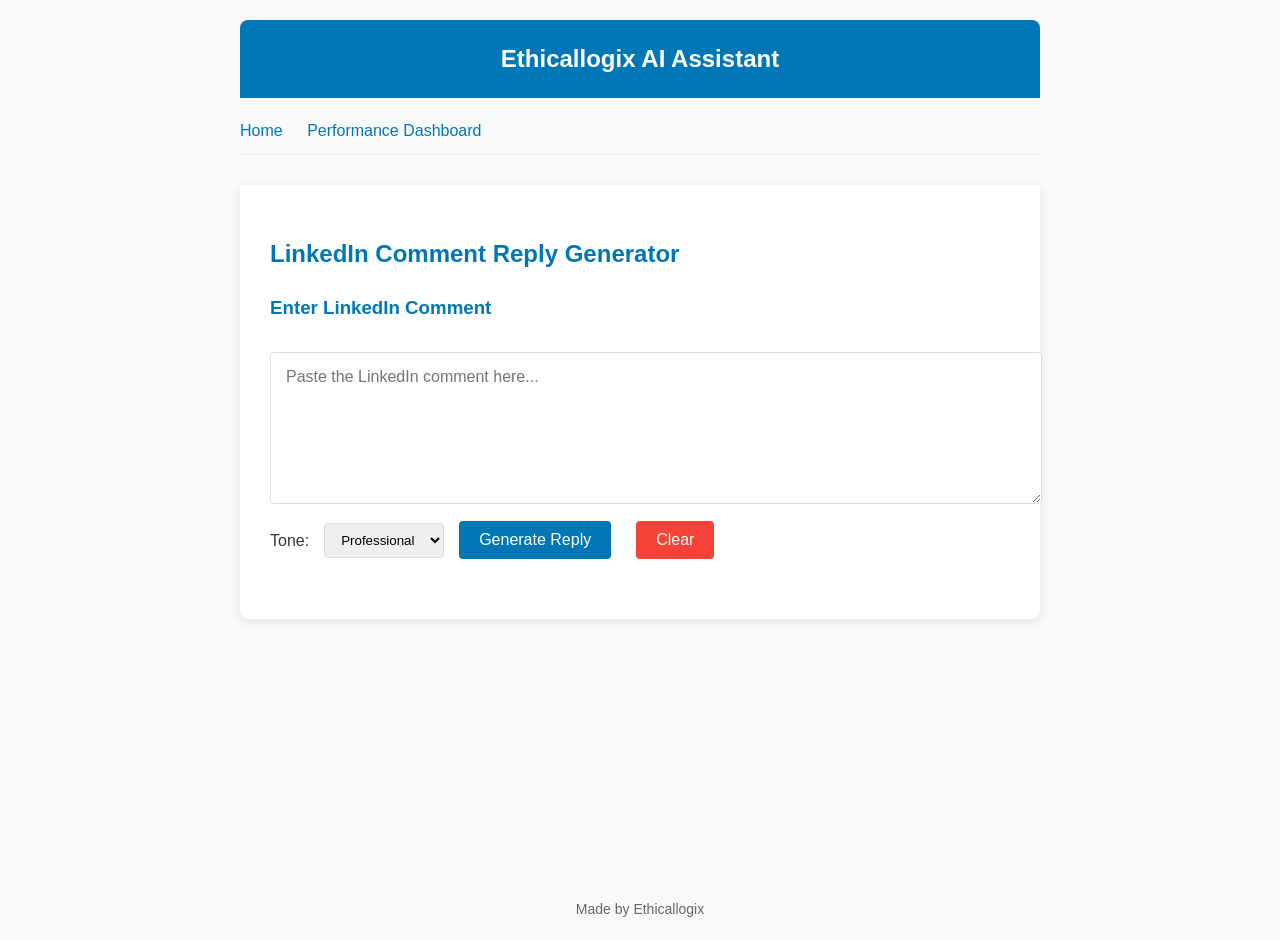
<file: api/templates/index.html>
<!DOCTYPE html>
<html>
<head>
    <title>Ethicallogix Reply Generater Assistant </title>
    <style>
        body {
            font-family: 'Segoe UI', Tahoma, Geneva, Verdana, sans-serif;
            max-width: 800px;
            margin: 0 auto;
            padding: 20px;
            line-height: 1.6;
            color: #333;
            background-color: #f9f9f9;
            position: relative;
            min-height: 100vh;
        }

        header {
            background-color: #0077b5;
            color: white;
            padding: 20px;
            border-radius: 8px 8px 0 0;
            margin-bottom: 20px;
            text-align: center;
        }

        header h1 {
            margin: 0;
            color: white;
            font-size: 24px;
        }

        .nav {
            margin-bottom: 30px;
            padding-bottom: 10px;
            border-bottom: 1px solid #eee;
        }

        .nav a {
            margin-right: 20px;
            text-decoration: none;
            color: #0077b5;
            font-weight: 500;
        }

        .nav a:hover {
            text-decoration: underline;
        }

        .container {
            background: white;
            padding: 30px;
            border-radius: 0 0 8px 8px;
            box-shadow: 0 2px 10px rgba(0, 0, 0, 0.1);
            margin-bottom: 60px;
        }

        h2, h3 {
            color: #0077b5;
        }

        .input-section {
            margin-bottom: 30px;
        }

        textarea {
            width: 100%;
            height: 120px;
            padding: 15px;
            border: 1px solid #ddd;
            border-radius: 4px;
            font-family: inherit;
            font-size: 16px;
            margin: 10px 0;
            resize: vertical;
        }

        .options {
            display: flex;
            align-items: center;
            gap: 15px;
            flex-wrap: wrap;
        }

        select {
            padding: 8px 12px;
            border-radius: 4px;
            border: 1px solid #ddd;
        }

        button {
            background-color: #0077b5;
            color: white;
            border: none;
            padding: 10px 20px;
            border-radius: 4px;
            cursor: pointer;
            font-size: 16px;
            transition: background-color 0.3s;
        }

        button:hover {
            background-color: #006097;
        }

        button:disabled {
            background-color: #cccccc;
            cursor: not-allowed;
        }

        .result-section {
            margin-top: 30px;
            padding-top: 20px;
            border-top: 1px solid #eee;
        }

        .reply-box {
            background-color: #f0f7fc;
            padding: 20px;
            border-radius: 4px;
            margin: 15px 0;
            border-left: 4px solid #0077b5;
            min-height: 100px;
            white-space: pre-wrap;
        }

        .action-buttons {
            display: flex;
            gap: 10px;
            align-items: center;
            flex-wrap: wrap;
        }

        .rating {
            margin-left: auto;
            display: flex;
            align-items: center;
            gap: 10px;
        }

        .rating span {
            color: #666;
        }

        .clear-btn {
            background-color: #f44336;
            color: white;
            margin-left: 10px;
        }

        .clear-btn:hover {
            background-color: #d32f2f;
        }

        footer {
            text-align: center;
            padding: 20px 0;
            color: #666;
            font-size: 14px;
            position: absolute;
            bottom: 0;
            width: 100%;
            left: 0;
        }

        @media (max-width: 600px) {
            .options {
                flex-direction: column;
                align-items: flex-start;
            }
            
            .options select,
            .options button {
                width: 100%;
            }
            
            .rating {
                margin-left: 0;
                margin-top: 10px;
                width: 100%;
                flex-direction: column;
                align-items: flex-start;
            }

            .container {
                padding: 20px;
                margin-bottom: 50px;
            }

            header {
                padding: 15px;
            }

            header h1 {
                font-size: 20px;
            }
        }
    </style>
</head>
<body>
    <header>
        <h1>Ethicallogix AI Assistant</h1>
    </header>
    
    <div class="nav">
        <a href="/">Home</a>
        <a href="/dashboard">Performance Dashboard</a>
    </div>
    
    <div class="container">
        <h2>LinkedIn Comment Reply Generator</h2>
        
        <div class="input-section">
            <h3>Enter LinkedIn Comment</h3>
            <textarea id="comment" placeholder="Paste the LinkedIn comment here..."></textarea>
            <div class="options">
                <label for="tone">Tone:</label>
                <select id="tone">
                    <option value="professional">Professional</option>
                    <option value="friendly">Friendly</option>
                    <option value="enthusiastic">Enthusiastic</option>
                    <option value="thoughtful">Thoughtful</option>
                </select>
                <button onclick="generateReply()">Generate Reply</button>
                <button onclick="clearComment()" class="clear-btn">Clear</button>
            </div>
        </div>
        
        <div id="result" class="result-section" style="display: none;">
            <h3>Generated Reply</h3>
            <div id="reply" class="reply-box" contenteditable="true"></div>
            <div class="action-buttons">
                <button onclick="copyToClipboard()">Copy Reply</button>
                <button onclick="regenerateReply()">Regenerate</button>
                <div class="rating">
                    <span>Rate this reply:</span>
                    <select id="rating">
                        <option value="10">10 - Excellent</option>
                        <option value="9">9</option>
                        <option value="8" selected>8 - Good</option>
                        <option value="7">7</option>
                        <option value="6">6 - Average</option>
                        <option value="5">5</option>
                        <option value="4">4 - Poor</option>
                    </select>
                    <button onclick="submitFeedback()">Submit Feedback</button>
                </div>
            </div>
        </div>
    </div>

    <footer>
        Made by Ethicallogix
    </footer>

    <script>
        let currentComment = '';
        
        async function generateReply() {
            currentComment = document.getElementById('comment').value;
            if (!currentComment.trim()) {
                alert('Please enter a comment');
                return;
            }
            
            const button = document.querySelector('.input-section button');
            button.disabled = true;
            button.textContent = 'Generating...';
            
            try {
                const tone = document.getElementById('tone').value;
                const response = await fetch('/api/generate-reply', {
                    method: 'POST',
                    headers: {'Content-Type': 'application/json'},
                    body: JSON.stringify({
                        comment: currentComment,
                        context: tone
                    })
                });
                
                const data = await response.json();
                
                if (data.success) {
                    document.getElementById('reply').innerHTML = data.reply;
                    document.getElementById('result').style.display = 'block';
                } else {
                    alert('Error: ' + (data.error || 'Unknown error occurred'));
                }
            } catch (error) {
                alert('Error: ' + error.message);
            } finally {
                button.disabled = false;
                button.textContent = 'Generate Reply';
            }
        }
        
        function copyToClipboard() {
            const reply = document.getElementById('reply');
            navigator.clipboard.writeText(reply.innerText)
                .then(() => alert('Reply copied to clipboard!'))
                .catch(err => alert('Failed to copy: ' + err));
        }
        
        function regenerateReply() {
            if (currentComment) {
                generateReply();
            }
        }
        
        async function submitFeedback() {
            const rating = document.getElementById('rating').value;
            
            try {
                const response = await fetch('/api/feedback', {
                    method: 'POST',
                    headers: {'Content-Type': 'application/json'},
                    body: JSON.stringify({satisfaction: parseInt(rating)})
                });
                
                const data = await response.json();
                if (data.success) {
                    alert('Thank you for your feedback!');
                }
            } catch (error) {
                alert('Error submitting feedback: ' + error.message);
            }
        }
        
        function clearComment() {
            document.getElementById('comment').value = '';
            document.getElementById('result').style.display = 'none';
            currentComment = '';
        }
    </script>
</body>
</html>
</file>
